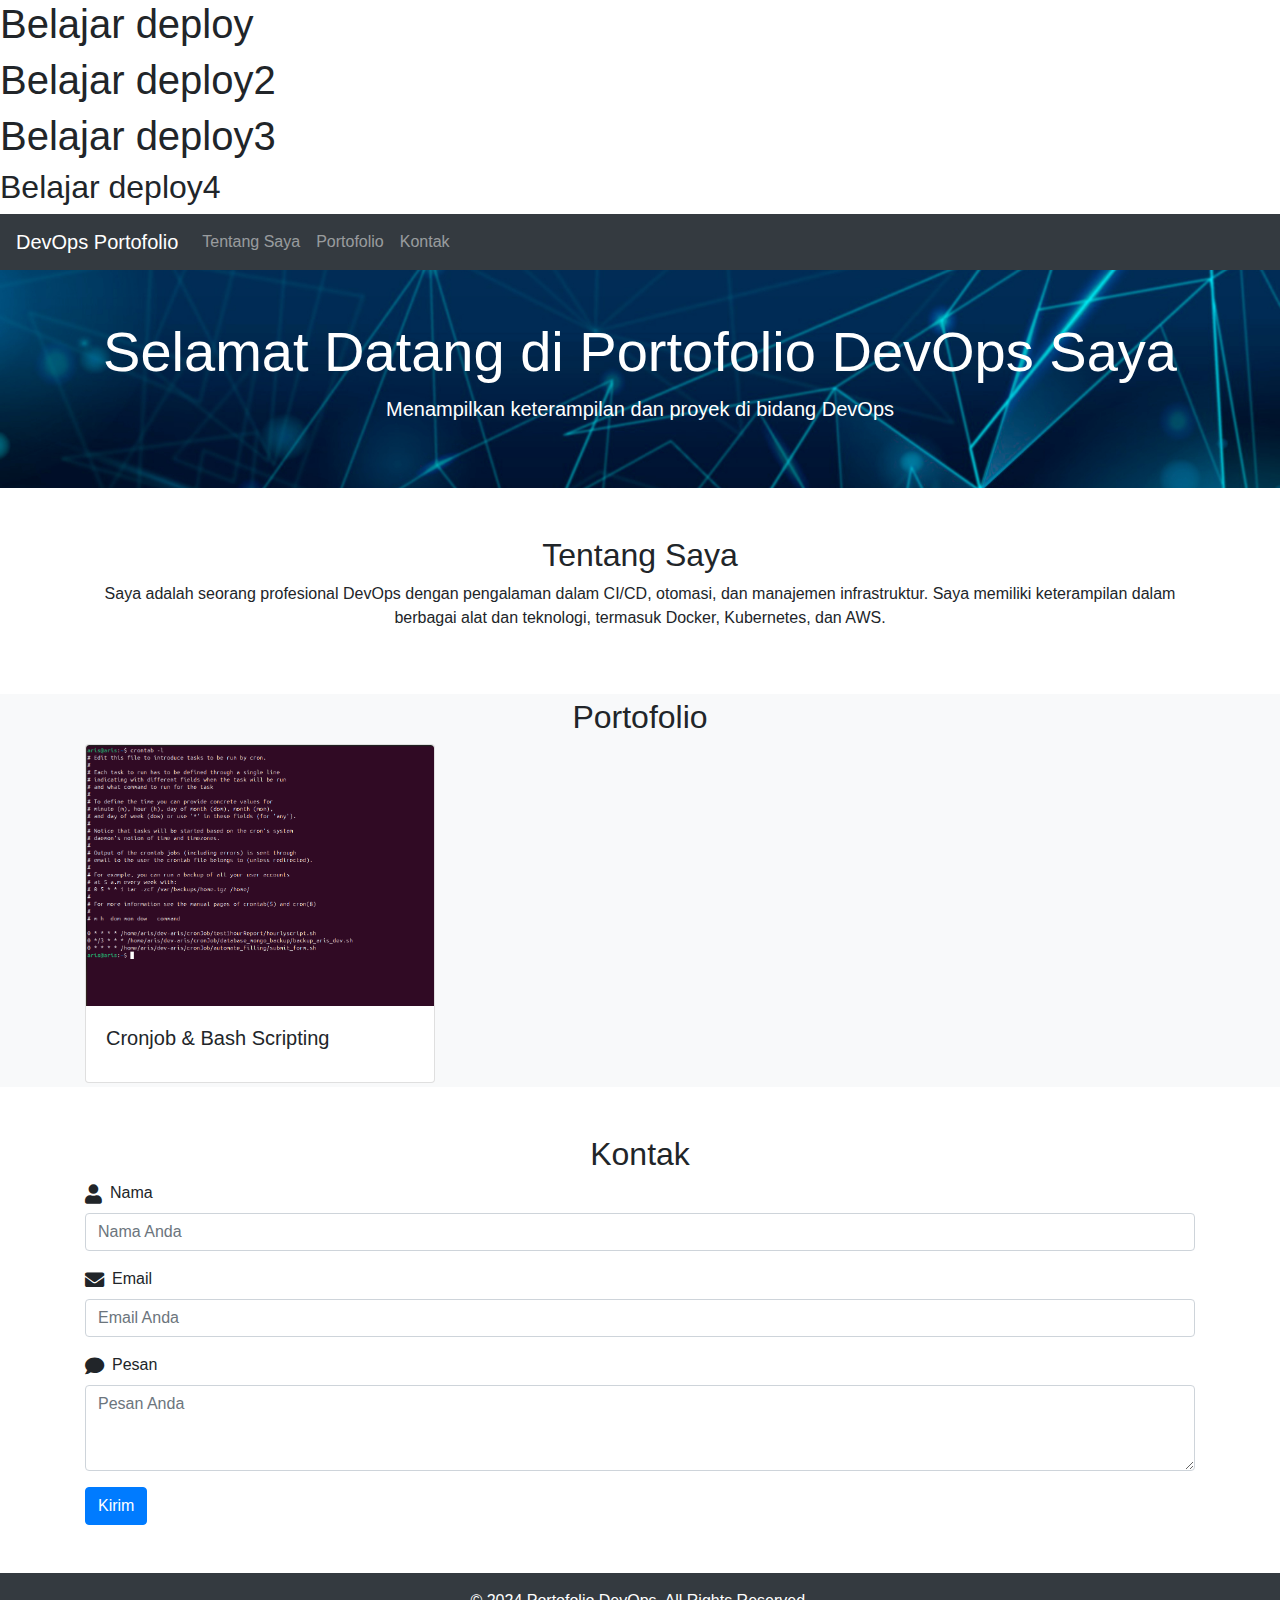
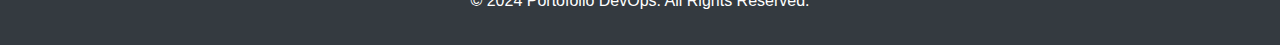
<file: portofolio-aris/index.html>
<!DOCTYPE html>
<html lang="en">
  <head>
    <meta charset="UTF-8" />
    <meta name="viewport" content="width=device-width, initial-scale=1.0" />
    <title>Portofolio DevOps aris</title>
    <link
      href="https://stackpath.bootstrapcdn.com/bootstrap/4.5.2/css/bootstrap.min.css"
      rel="stylesheet"
    />
    <link
      href="https://cdnjs.cloudflare.com/ajax/libs/font-awesome/5.15.4/css/all.min.css"
      rel="stylesheet"
    />
    <link href="styles.css" rel="stylesheet" />
  </head>
  <body>
    <h1>Belajar deploy </h1>
     <h1>Belajar deploy2 </h1>
     <h1>Belajar deploy3 </h1>
    <h2>Belajar deploy4 </h2>
    <!-- Navbar -->
    <nav class="navbar navbar-expand-lg navbar-dark bg-dark">
      <a class="navbar-brand" href="#">DevOps Portofolio</a>
      <button
        class="navbar-toggler"
        type="button"
        data-toggle="collapse"
        data-target="#navbarNav"
        aria-controls="navbarNav"
        aria-expanded="false"
        aria-label="Toggle navigation"
      >
        <span class="navbar-toggler-icon"></span>
      </button>
      <div class="collapse navbar-collapse" id="navbarNav">
        <ul class="navbar-nav">
          <li class="nav-item">
            <a class="nav-link" href="#about">Tentang Saya</a>
          </li>
          <li class="nav-item">
            <a class="nav-link" href="#portfolio">Portofolio</a>
          </li>
          <li class="nav-item">
            <a class="nav-link" href="#contact">Kontak</a>
          </li>
        </ul>
      </div>
    </nav>

    <!-- Hero Section -->
    <header class="hero bg-primary text-white text-center py-5">
      <div class="container">
        <h1 class="display-4">Selamat Datang di Portofolio DevOps Saya</h1>
        <p class="lead">Menampilkan keterampilan dan proyek di bidang DevOps</p>
      </div>
    </header>

    <!-- About Me Section -->
    <section id="about" class="py-5">
      <div class="container">
        <h2 class="text-center">Tentang Saya</h2>
        <p class="text-center">
          Saya adalah seorang profesional DevOps dengan pengalaman dalam CI/CD,
          otomasi, dan manajemen infrastruktur. Saya memiliki keterampilan dalam
          berbagai alat dan teknologi, termasuk Docker, Kubernetes, dan AWS.
        </p>
      </div>
    </section>

    <!-- Portfolio Section -->
    <section id="portfolio" class="bg-light py-1">
      <div class="container">
        <h2 class="text-center">Portofolio</h2>
        <div class="row">
          <!-- Project 1 -->
          <div class="col-md-4">
            <div class="card" data-toggle="modal" data-target="#projectModal">
              <img
                src="./assets/Screenshot from 2024-09-02 23-33-52.png"
                class="card-img-top"
                alt="cronJob"
              />
              <div class="card-body">
                <h5 class="card-title">Cronjob & Bash Scripting</h5>
              </div>
            </div>
          </div>
        </div>
      </div>
    </section>
    <!-- Modal -->
    <div
      class="modal fade"
      id="projectModal"
      tabindex="-1"
      role="dialog"
      aria-labelledby="projectModalLabel"
      aria-hidden="true"
    >
      <div class="modal-dialog modal-lg modal-dialog-centered" role="document">
        <div class="modal-content">
          <div class="modal-header">
            <h5 class="modal-title" id="projectModalLabel">
              Cronjob & Bash Scripting
            </h5>
            <button
              type="button"
              class="close"
              data-dismiss="modal"
              aria-label="Close"
            >
              <span aria-hidden="true">&times;</span>
            </button>
          </div>
          <div class="modal-body">
            <div class="row">
              <div class="col-md-6">
                <img
                  src="./assets/Screenshot from 2024-09-02 23-33-52.png"
                  class="img-fluid rounded shadow"
                  alt="cronJob"
                />
              </div>
              <div class="col-md-6">
                <h5>Detail Proyek</h5>
                <p>
                  Membuat automation backup database mongodb setiap 3 jam sekali
                  dan membuat automate filling form web and submit yang dimana
                  akan tersimpan di database mongodb dengan Cronjob dan Bash
                  Scripting
                </p>
              </div>
            </div>
          </div>
          <div class="modal-footer">
            <button
              type="button"
              class="btn btn-secondary"
              data-dismiss="modal"
            >
              Tutup
            </button>
          </div>
        </div>
      </div>
    </div>

    <!-- Contact Section -->
    <section id="contact" class="py-5">
      <div class="container">
        <h2 class="text-center">Kontak</h2>
        <form>
          <div class="form-group">
            <label for="name" class="d-flex align-items-center"
              ><i class="fas fa-user mr-2"></i>Nama</label
            >
            <input
              type="text"
              class="form-control"
              id="name"
              placeholder="Nama Anda"
            />
          </div>
          <div class="form-group">
            <label for="email" class="d-flex align-items-center"
              ><i class="fas fa-envelope mr-2"></i>Email</label
            >
            <input
              type="email"
              class="form-control"
              id="email"
              placeholder="Email Anda"
            />
          </div>
          <div class="form-group">
            <label for="message" class="d-flex align-items-center"
              ><i class="fas fa-comment mr-2"></i>Pesan</label
            >
            <textarea
              class="form-control"
              id="message"
              rows="3"
              placeholder="Pesan Anda"
            ></textarea>
          </div>
          <button type="submit" class="btn btn-primary">Kirim</button>
        </form>
      </div>
    </section>

    <!-- Footer -->
    <footer class="bg-dark text-white text-center py-3">
      <p>&copy; 2024 Portofolio DevOps. All Rights Reserved.</p>
    </footer>

    <script src="https://code.jquery.com/jquery-3.5.1.slim.min.js"></script>
    <script src="https://cdn.jsdelivr.net/npm/@popperjs/core@2.11.6/dist/umd/popper.min.js"></script>
    <script src="https://stackpath.bootstrapcdn.com/bootstrap/4.5.2/js/bootstrap.min.js"></script>
  </body>
</html>
</file>
<file: portofolio-aris/styles.css>
/* Custom styles */
.hero {
  background: url(./129728.jpg) no-repeat center center;
  background-size: cover;
}

/* Styling for form icons */
.form-group label i {
  font-size: 1.2rem;
}

/* CSS untuk membuat gambar responsif di dalam card */
.card {
  position: relative;
  overflow: hidden; /* Menyembunyikan bagian gambar yang melampaui batas card */
}

.card-img-top {
  width: 100%; /* Memastikan gambar mengisi lebar card */
  height: auto; /* Menjaga rasio aspek gambar */
  transition: transform 0.3s ease; /* Menambahkan efek transisi saat zoom */
}

.card-img-top:hover {
  transform: scale(1.1); /* Zoom-in gambar saat hover */
}

/* Gaya untuk modal */
.modal-content {
  border-radius: 10px; /* Membuat sudut modal lebih membulat */
  box-shadow: 0 4px 8px rgba(0, 0, 0, 0.2); /* Menambahkan bayangan pada modal */
}

.modal-header {
  background-color: #343a40; /* Warna latar belakang header modal */
  color: #fff; /* Warna teks header modal */
  border-bottom: 1px solid #dee2e6; /* Garis bawah pada header */
}

.modal-footer {
  border-top: 1px solid #dee2e6; /* Garis atas pada footer modal */
}

.modal-body {
  padding: 2rem; /* Menambah padding pada badan modal */
  margin-bottom: 1.5rem;
}

.img-fluid {
  border-radius: 10px; /* Membuat sudut gambar lebih membulat */
  border: 1px solid #dee2e6; /* Memberi border tipis pada gambar */
}
</file>
